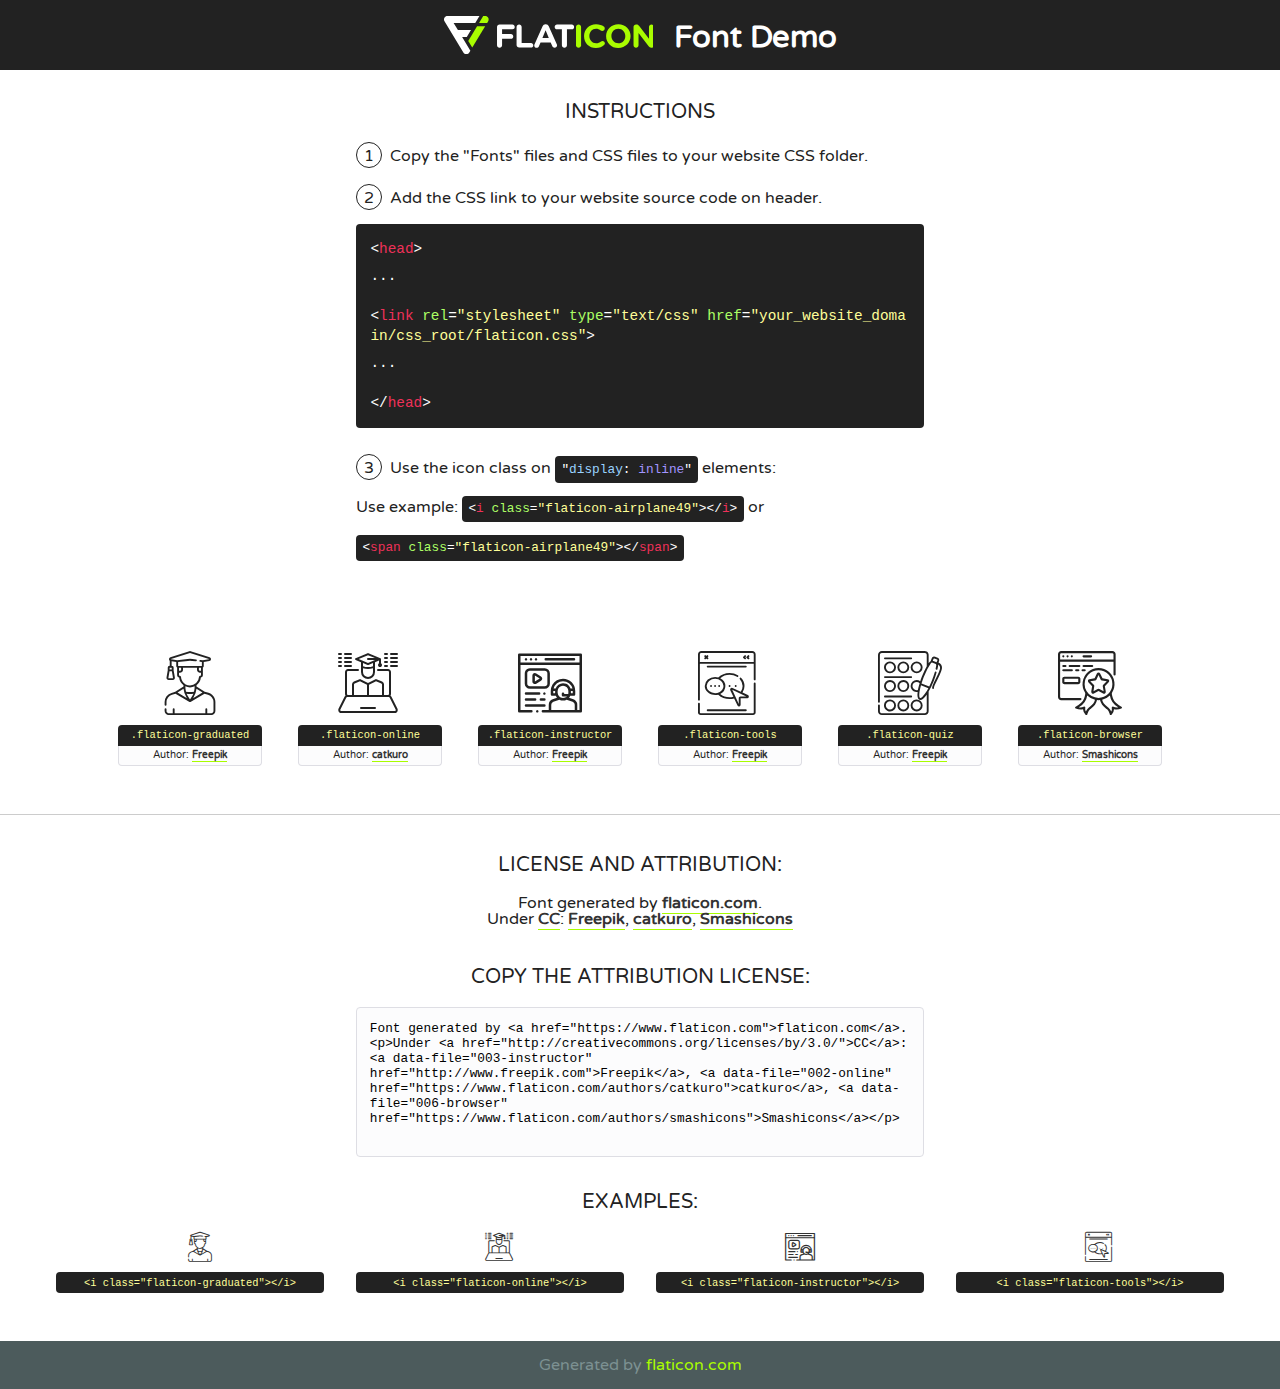
<file: fonts/flaticon/font/flaticon.html>
<!DOCTYPE html>
<!--
  Flaticon icon font: Flaticon
  Creation date: 17/09/2020 05:03
-->
<html>
<!DOCTYPE html>
<html>

<head>
    <title>Flaticon WebFont</title>
    <link href="http://fonts.googleapis.com/css?family=Varela+Round" rel="stylesheet" type="text/css" />
    <link rel="stylesheet" type="text/css" href="flaticon.css">
    <meta charset="UTF-8">
    <style>
    html, body, div, span, applet, object, iframe,
    h1, h2, h3, h4, h5, h6, p, blockquote, pre,
    a, abbr, acronym, address, big, cite, code,
    del, dfn, em, img, ins, kbd, q, s, samp,
    small, strike, strong, sub, sup, tt, var,
    b, u, i, center,
    dl, dt, dd, ol, ul, li,
    fieldset, form, label, legend,
    table, caption, tbody, tfoot, thead, tr, th, td,
    article, aside, canvas, details, embed, 
    figure, figcaption, footer, header, hgroup, 
    menu, nav, output, ruby, section, summary,
    time, mark, audio, video {
        margin: 0;
        padding: 0;
        border: 0;
        font-size: 100%;
        font: inherit;
        vertical-align: baseline;
    }
    /* HTML5 display-role reset for older browsers */
    article, aside, details, figcaption, figure, 
    footer, header, hgroup, menu, nav, section {
        display: block;
    }
    body {
        line-height: 1;
    }
    ol, ul {
        list-style: none;
    }
    blockquote, q {
        quotes: none;
    }
    blockquote:before, blockquote:after,
    q:before, q:after {
        content: '';
        content: none;
    }
    table {
        border-collapse: collapse;
        border-spacing: 0;
    }
    body {
        font-family: 'Varela Round', Helvetica, Arial, sans-serif;
        font-size: 16px;
        color: #222;
    }
    a {
        color: #333;
        border-bottom: 1px solid #a9fd00;
        font-weight: bold;
        text-decoration: none;
    }
    * {
        -moz-box-sizing: border-box;
        -webkit-box-sizing: border-box;
        box-sizing: border-box;
        margin: 0;
        padding: 0;
    }
    [class^="flaticon-"]:before, [class*=" flaticon-"]:before, [class^="flaticon-"]:after, [class*=" flaticon-"]:after {
        font-family: Flaticon;
        font-size: 30px;
        font-style: normal;
        margin-left: 20px;
        color: #333;
    }
    .wrapper {
        max-width: 600px;
        margin: auto;
        padding: 0 1em;
    }
    .title {
        font-size: 1.25em;
        text-align: center;
        margin-bottom: 1em;
        text-transform: uppercase;
    }
    header {
        text-align: center;
        background-color: #222;
        color: #fff;
        padding: 1em;
    }
    header .logo {
        width: 210px;
        height: 38px;
        display: inline-block;
        vertical-align: middle;
        margin-right: 1em;
        border: none;
    }
    header strong {
        font-size: 1.95em;
        font-weight: bold;
        vertical-align: middle;
        margin-top: 5px;
        display: inline-block;
    }
    .demo {
        margin: 2em auto;
        line-height: 1.25em;
    }
    .demo ul li {
        margin-bottom: 1em;
    }
    .demo ul li .num {
        color: #222;
        border-radius: 20px;
        display: inline-block;
        width: 26px;
        padding: 3px;
        height: 26px;
        text-align: center;
        margin-right: 0.5em;
        border: 1px solid #222;
    }
    .demo ul li code {
        background-color: #222;
        border-radius: 4px;
        padding: 0.25em 0.5em;
        display: inline-block;
        color: #fff;
        font-family: Consolas,Monaco,Lucida Console,Liberation Mono,DejaVu Sans Mono,Bitstream Vera Sans Mono,Courier New, monospace;
        font-weight: lighter;
        margin-top: 1em;
        font-size: 0.8em;
        word-break: break-all;
    }
    .demo ul li code.big {
        padding: 1em;
        font-size: 0.9em;
    }
    .demo ul li code .red {
        color: #EF3159;
    }
    .demo ul li code .green {
        color: #ACFF65;
    }
    .demo ul li code .yellow {
        color: #FFFF99;
    }
    .demo ul li code .blue {
        color: #99D3FF;
    }
    .demo ul li code .purple {
        color: #A295FF;
    }
    .demo ul li code .dots {
        margin-top: 0.5em;
        display: block;
    }
    #glyphs {
        border-bottom: 1px solid #ccc;
        padding: 2em 0;
        text-align: center;
    }
    .glyph {
        display: inline-block;
        width: 9em;
        margin: 1em;
        text-align: center;
        vertical-align: top;
        background: #FFF;
    }
    .glyph .glyph-icon {
        padding: 10px;
        display: block;
        font-family:"Flaticon";
        font-size: 64px;
        line-height: 1;
    }
    .glyph .glyph-icon:before {
        font-size: 64px;
        color: #222;
        margin-left: 0;
    }
    .class-name {
        font-size: 0.65em;
        background-color: #222;
        color: #fff;
        border-radius: 4px 4px 0 0;
        padding: 0.5em;
        color: #FFFF99;
        font-family: Consolas,Monaco,Lucida Console,Liberation Mono,DejaVu Sans Mono,Bitstream Vera Sans Mono,Courier New, monospace;
    }
    .author-name {
        font-size: 0.6em;
        background-color: #fcfcfd;
        border: 1px solid #DEDEE4;
        border-top: 0;
        border-radius: 0 0 4px 4px;
        padding: 0.5em;
    }
    .class-name:last-child {
        font-size: 10px;
        color:#888;
    }
    .class-name:last-child a {
        font-size: 10px;
        color:#555;
    }
    .class-name:last-child a:hover {
        color:#a9fd00;
    }
    .glyph > input {
        display: block;
        width: 100px;
        margin: 5px auto;
        text-align: center;
        font-size: 12px;
        cursor: text;
    }
    .glyph > input.icon-input {
        font-family:"Flaticon";
        font-size: 16px;
        margin-bottom: 10px;
    }
    .attribution .title {
        margin-top: 2em;
    }
    .attribution textarea {
        background-color: #fcfcfd;
        padding: 1em;
        border: none;
        box-shadow: none;
        border: 1px solid #DEDEE4;
        border-radius: 4px;
        resize: none;
        width: 100%;
        height: 150px;
        font-size: 0.8em;
        font-family: Consolas,Monaco,Lucida Console,Liberation Mono,DejaVu Sans Mono,Bitstream Vera Sans Mono,Courier New, monospace;
        -webkit-appearance: none;
    }
    .iconsuse {
        margin: 2em auto;
        text-align: center;
        max-width: 1200px;
    }
    .iconsuse:after {
        content: '';
        display: table;
        clear: both;
    }
    .iconsuse .image {
        float: left;
        width: 25%;
        padding: 0 1em;
    }
    .iconsuse .image p {
        margin-bottom: 1em;
    }
    .iconsuse .image span {
        display: block;
        font-size: 0.65em;
        background-color: #222;
        color: #fff;
        border-radius: 4px;
        padding: 0.5em;
        color: #FFFF99;
        margin-top: 1em;
        font-family: Consolas,Monaco,Lucida Console,Liberation Mono,DejaVu Sans Mono,Bitstream Vera Sans Mono,Courier New, monospace;
    }
    #footer {
        text-align: center;
        background-color: #4C5B5C;
        color: #7c9192;
        padding: 1em;
    }
    #footer a {
        border: none;
        color: #a9fd00;
        font-weight: normal;
    }
    @media (max-width: 960px) {
        .iconsuse .image {
            width: 50%;
        }
    }
    @media (max-width: 560px) {
        .iconsuse .image {
            width: 100%;
        }
    }
    </style>
</head>

<body class="characters-off">

    <header>
        <a href="https://www.flaticon.com" target="_blank" class="logo">
            <svg version="1.1" xmlns="http://www.w3.org/2000/svg" xmlns:xlink="http://www.w3.org/1999/xlink" xmlns:a="http://ns.adobe.com/AdobeSVGViewerExtensions/3.0/" viewBox="0 0 560.875 102.036" enable-background="new 0 0 560.875 102.036" xml:space="preserve">
                <defs>
                </defs>
                <g>
                    <g class="letters">
                        <path fill="#ffffff" d="M141.596,29.675c0-3.777,2.985-6.767,6.764-6.767h34.438c3.426,0,6.15,2.728,6.15,6.15
                        c0,3.43-2.724,6.149-6.15,6.149h-27.674v13.091h23.719c3.429,0,6.151,2.724,6.151,6.15c0,3.43-2.723,6.149-6.151,6.149h-23.719
                        v17.574c0,3.773-2.986,6.761-6.764,6.761c-3.779,0-6.764-2.989-6.764-6.761V29.675z"></path>
                        <path fill="#ffffff" d="M193.844,29.149c0-3.781,2.985-6.767,6.764-6.767c3.776,0,6.763,2.985,6.763,6.767v42.957h25.039
                        c3.426,0,6.149,2.726,6.149,6.153c0,3.425-2.723,6.15-6.149,6.15h-31.802c-3.779,0-6.764-2.986-6.764-6.768V29.149z"></path>
                        <path fill="#ffffff" d="M241.891,75.71l21.438-48.407c1.492-3.341,4.215-5.357,7.906-5.357h0.792
                        c3.686,0,6.323,2.017,7.815,5.357l21.439,48.407c0.436,0.967,0.701,1.845,0.701,2.723c0,3.602-2.809,6.501-6.414,6.501
                        c-3.161,0-5.269-1.845-6.499-4.655l-4.132-9.661h-27.059l-4.301,10.102c-1.144,2.631-3.426,4.214-6.237,4.214
                        c-3.517,0-6.24-2.81-6.24-6.325C241.1,77.64,241.451,76.677,241.891,75.71z M279.932,58.666l-8.521-20.297l-8.526,20.297H279.932
                        z"></path>
                        <path fill="#ffffff" d="M314.864,35.387H301.86c-3.429,0-6.239-2.813-6.239-6.238c0-3.429,2.811-6.24,6.239-6.24h39.533
                        c3.426,0,6.237,2.811,6.237,6.24c0,3.425-2.811,6.238-6.237,6.238h-13.001v42.785c0,3.773-2.99,6.761-6.764,6.761
                        c-3.779,0-6.764-2.989-6.764-6.761V35.387z"></path>
                        <path fill="#A9FD00" d="M352.615,29.149c0-3.781,2.985-6.767,6.767-6.767c3.774,0,6.761,2.985,6.761,6.767v49.024
                        c0,3.773-2.987,6.761-6.761,6.761c-3.781,0-6.767-2.989-6.767-6.761V29.149z"></path>
                        <path fill="#A9FD00" d="M374.132,53.836v-0.179c0-17.481,13.178-31.801,32.065-31.801c9.22,0,15.459,2.458,20.557,6.238
                        c1.402,1.054,2.637,2.985,2.637,5.357c0,3.692-2.985,6.59-6.681,6.59c-1.845,0-3.071-0.702-4.044-1.319
                        c-3.776-2.813-7.729-4.393-12.562-4.393c-10.364,0-17.831,8.611-17.831,19.154v0.173c0,10.542,7.291,19.329,17.831,19.329
                        c5.715,0,9.492-1.756,13.359-4.834c1.049-0.874,2.458-1.491,4.039-1.491c3.429,0,6.325,2.813,6.325,6.236
                        c0,2.106-1.056,3.78-2.282,4.834c-5.539,4.834-12.036,7.733-21.878,7.733C387.572,85.464,374.132,71.493,374.132,53.836z"></path>
                        <path fill="#A9FD00" d="M433.009,53.836v-0.179c0-17.481,13.79-31.801,32.766-31.801c18.981,0,32.592,14.143,32.592,31.628v0.173
                        c0,17.483-13.785,31.807-32.769,31.807C446.625,85.464,433.009,71.32,433.009,53.836z M484.224,53.836v-0.179
                        c0-10.539-7.725-19.326-18.626-19.326c-10.893,0-18.449,8.611-18.449,19.154v0.173c0,10.542,7.73,19.329,18.626,19.329
                        C476.676,72.986,484.224,64.378,484.224,53.836z"></path>
                        <path fill="#A9FD00" d="M506.233,29.321c0-3.774,2.99-6.763,6.767-6.763h1.401c3.252,0,5.183,1.583,7.029,3.953l26.093,34.265
                        V29.059c0-3.692,2.99-6.677,6.681-6.677c3.683,0,6.671,2.985,6.671,6.677v48.934c0,3.78-2.987,6.765-6.764,6.765h-0.436
                        c-3.257,0-5.188-1.581-7.034-3.953l-27.056-35.492v32.944c0,3.687-2.985,6.676-6.678,6.676c-3.683,0-6.673-2.989-6.673-6.676
                        V29.321z"></path>
                    </g>
                    <g class="insignia">
                        <path fill="#ffffff" d="M48.372,56.137h12.517l11.156-18.537H37.186L25.688,18.539h57.825L94.668,0H9.271
                        C5.925,0,2.842,1.801,1.198,4.716c-1.644,2.907-1.593,6.482,0.134,9.343l50.38,83.501c1.678,2.781,4.689,4.476,7.938,4.476
                        c3.246,0,6.257-1.695,7.935-4.476l2.898-4.804L48.372,56.137z"></path>
                        <g class="i">
                            <path fill="#A9FD00" d="M93.575,18.539h0.031v0.004l21.652,0.004l2.705-4.488c1.727-2.861,1.778-6.436,0.133-9.343
                            C116.454,1.801,113.371,0,110.026,0h-5.294L93.575,18.539z"></path>
                            <polygon fill="#A9FD00" points="88.291,27.356 64.725,66.486 75.519,84.404 109.942,27.356"></polygon>
                        </g>
                    </g>
                </g>
            </svg>
        </a>
        <strong>Font Demo</strong>
    </header>


    <section class="demo wrapper">

        <p class="title">Instructions</p>

        <ul>
            <li>
                <span class="num">1</span>Copy the "Fonts" files and CSS files to your website CSS folder.
            </li>
            <li>
                <span class="num">2</span>Add the CSS link to your website source code on header.
                <code class="big">
                    &lt;<span class="red">head</span>&gt;
                    <br/><span class="dots">...</span>
                    <br/>&lt;<span class="red">link</span> <span class="green">rel</span>=<span class="yellow">"stylesheet"</span> <span class="green">type</span>=<span class="yellow">"text/css"</span> <span class="green">href</span>=<span class="yellow">"your_website_domain/css_root/flaticon.css"</span>&gt;
                    <br/><span class="dots">...</span>
                    <br/>&lt;/<span class="red">head</span>&gt;
                </code>
            </li>

            <li>
                <p>
                    <span class="num">3</span>Use the icon class on <code>"<span class="blue">display</span>:<span class="purple"> inline</span>"</code> elements:
                    <br />
                    Use example: <code>&lt;<span class="red">i</span> <span class="green">class</span>=<span class="yellow">&quot;flaticon-airplane49&quot;</span>&gt;&lt;/<span class="red">i</span>&gt;</code> or <code>&lt;<span class="red">span</span> <span class="green">class</span>=<span class="yellow">&quot;flaticon-airplane49&quot;</span>&gt;&lt;/<span class="red">span</span>&gt;</code>
            </li>
        </ul>

    </section>




   <section id="glyphs">          
    
      
        <div class="glyph"><div class="glyph-icon flaticon-graduated"></div>
            <div class="class-name">.flaticon-graduated</div>
            <div class="author-name">Author: <a data-file="001-graduated" href="http://www.freepik.com">Freepik</a> </div> 
        </div>        
        
        <div class="glyph"><div class="glyph-icon flaticon-online"></div>
            <div class="class-name">.flaticon-online</div>
            <div class="author-name">Author: <a data-file="002-online" href="https://www.flaticon.com/authors/catkuro">catkuro</a> </div> 
        </div>        
        
        <div class="glyph"><div class="glyph-icon flaticon-instructor"></div>
            <div class="class-name">.flaticon-instructor</div>
            <div class="author-name">Author: <a data-file="003-instructor" href="http://www.freepik.com">Freepik</a> </div> 
        </div>        
        
        <div class="glyph"><div class="glyph-icon flaticon-tools"></div>
            <div class="class-name">.flaticon-tools</div>
            <div class="author-name">Author: <a data-file="004-tools" href="http://www.freepik.com">Freepik</a> </div> 
        </div>        
        
        <div class="glyph"><div class="glyph-icon flaticon-quiz"></div>
            <div class="class-name">.flaticon-quiz</div>
            <div class="author-name">Author: <a data-file="005-quiz" href="http://www.freepik.com">Freepik</a> </div> 
        </div>        
        
        <div class="glyph"><div class="glyph-icon flaticon-browser"></div>
            <div class="class-name">.flaticon-browser</div>
            <div class="author-name">Author: <a data-file="006-browser" href="https://www.flaticon.com/authors/smashicons">Smashicons</a> </div> 
        </div>        
        

    </section>



    <section class="attribution wrapper"   style="text-align:center;">

      <div class="title">License and attribution:</div><div class="attrDiv">Font generated by <a href="https://www.flaticon.com">flaticon.com</a>. <div><p>Under <a href="http://creativecommons.org/licenses/by/3.0/">CC</a>: <a data-file="003-instructor" href="http://www.freepik.com">Freepik</a>, <a data-file="002-online" href="https://www.flaticon.com/authors/catkuro">catkuro</a>, <a data-file="006-browser" href="https://www.flaticon.com/authors/smashicons">Smashicons</a></p>  </div>
      </div>
      <div class="title">Copy the Attribution License:</div>

    <textarea onclick="this.focus();this.select();">Font generated by &lt;a href=&quot;https://www.flaticon.com&quot;&gt;flaticon.com&lt;/a&gt;. <p>Under <a href="http://creativecommons.org/licenses/by/3.0/">CC</a>: <a data-file="003-instructor" href="http://www.freepik.com">Freepik</a>, <a data-file="002-online" href="https://www.flaticon.com/authors/catkuro">catkuro</a>, <a data-file="006-browser" href="https://www.flaticon.com/authors/smashicons">Smashicons</a></p>  
     </textarea>

    </section>

    <section class="iconsuse">

          <div class="title">Examples:</div>            
             
            <div class="image">
                <p>
                    <i class="glyph-icon flaticon-graduated"></i> 
                    <span>&lt;i class=&quot;flaticon-graduated&quot;&gt;&lt;/i&gt;</span>
                </p>
            </div>
            
            <div class="image">
                <p>
                    <i class="glyph-icon flaticon-online"></i> 
                    <span>&lt;i class=&quot;flaticon-online&quot;&gt;&lt;/i&gt;</span>
                </p>
            </div>
            
            <div class="image">
                <p>
                    <i class="glyph-icon flaticon-instructor"></i> 
                    <span>&lt;i class=&quot;flaticon-instructor&quot;&gt;&lt;/i&gt;</span>
                </p>
            </div>
            
            <div class="image">
                <p>
                    <i class="glyph-icon flaticon-tools"></i> 
                    <span>&lt;i class=&quot;flaticon-tools&quot;&gt;&lt;/i&gt;</span>
                </p>
            </div>
                       
        </div>
                            
    </section>

<div id="footer">
    <div>Generated by <a href="https://www.flaticon.com">flaticon.com</a>
    </div>
</div>



</body>
</html>
</file>
<file: fonts/flaticon/font/flaticon.css>
/*
  	Flaticon icon font: Flaticon
  	Creation date: 17/09/2020 05:03
  	*/

@font-face {
  font-family: "Flaticon";
  src: url("./Flaticon.eot");
  src: url("./Flaticon.eot?#iefix") format("embedded-opentype"),
       url("./Flaticon.woff2") format("woff2"),
       url("./Flaticon.woff") format("woff"),
       url("./Flaticon.ttf") format("truetype"),
       url("./Flaticon.svg#Flaticon") format("svg");
  font-weight: normal;
  font-style: normal;
}

@media screen and (-webkit-min-device-pixel-ratio:0) {
  @font-face {
    font-family: "Flaticon";
    src: url("./Flaticon.svg#Flaticon") format("svg");
  }
}

[class^="flaticon-"]:before, [class*=" flaticon-"]:before,
[class^="flaticon-"]:after, [class*=" flaticon-"]:after {   
  font-family: Flaticon;
        font-size: 20px;
font-style: normal;
margin-left: 20px;
}

.flaticon-graduated:before { content: "\f100"; }
.flaticon-online:before { content: "\f101"; }
.flaticon-instructor:before { content: "\f102"; }
.flaticon-tools:before { content: "\f103"; }
.flaticon-quiz:before { content: "\f104"; }
.flaticon-browser:before { content: "\f105"; }
</file>
